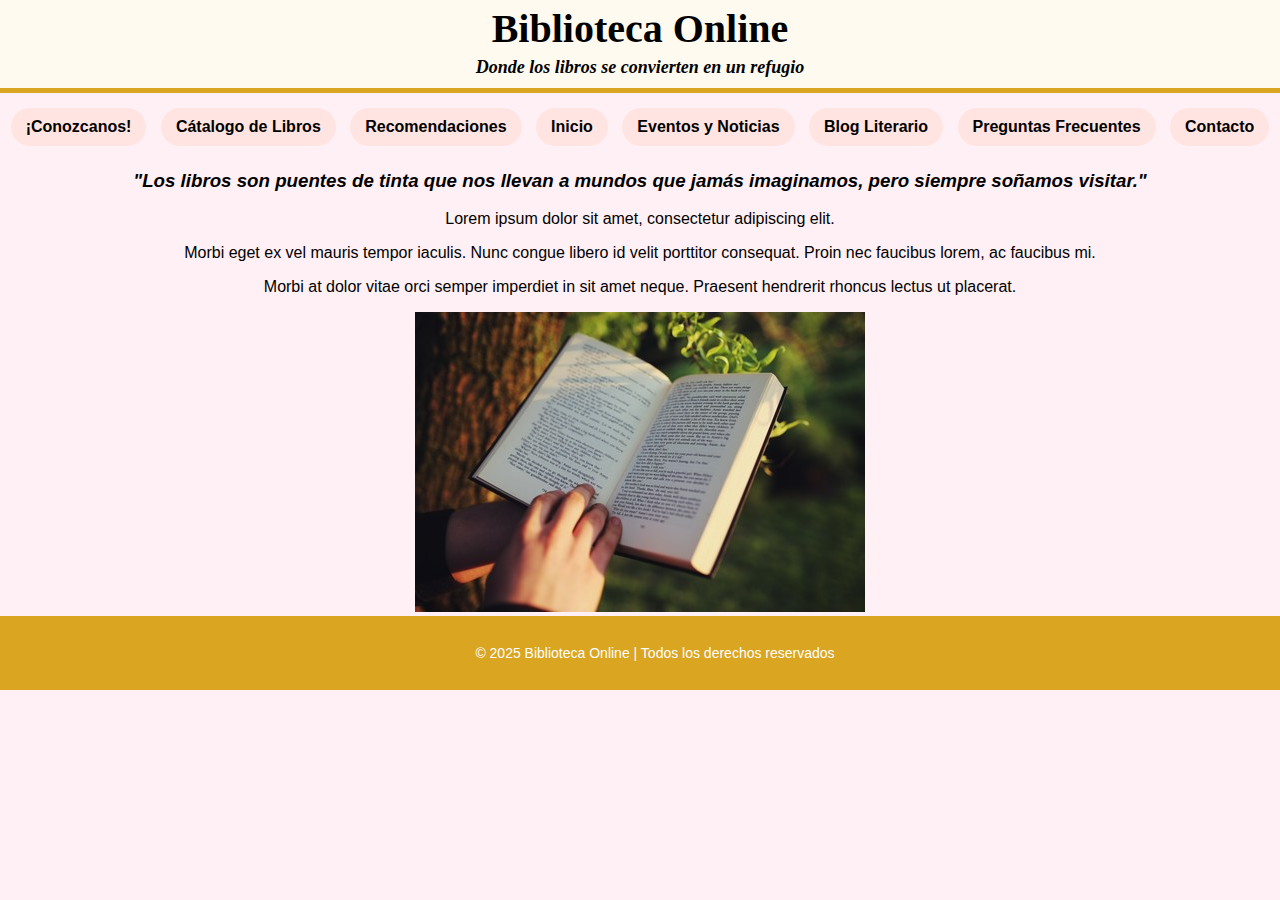
<file: src/main/resources/static/index.html>
<!DOCTYPE html>
<!--
Click nbfs://nbhost/SystemFileSystem/Templates/Licenses/license-default.txt to change this license
Click nbfs://nbhost/SystemFileSystem/Templates/Other/html.html to edit this template
-->
<html>
    <head>
        <title>Inicio</title>
        <meta charset="UTF-8"/>
        <link href="css/estilos.css" rel="stylesheet" type="text/css"/>
        <link rel="icon" type="image/png" href="google-chrome.png">
</head>
<body>
    <header>
        <h1>Biblioteca Online</h1>
        <h2><em>Donde los libros se convierten en un refugio</em></h2>
    </header>

    <nav>
        <a href="about.html"  class="nav-menu">¡Conozcanos!</a>
        <a href="catalogo.html"  class="nav-menu">Cátalogo de Libros</a>
        <a href="recomendaciones.html"  class="nav-menu">Recomendaciones</a>
        <a href="index.html" class="nav-menu">Inicio</a>
        <a href="eventos.html"  class="nav-menu">Eventos y Noticias</a>
        <a href="blog.html"  class="nav-menu">Blog Literario</a>
        <a href="preguntas.html"  class="nav-menu">Preguntas Frecuentes</a>
        <a href="contacto.html"  class="nav-menu">Contacto</a> 
    </nav>
    <section>

        <h3><em>"Los libros son puentes de tinta que nos llevan a mundos que jamás imaginamos, pero siempre soñamos visitar."</em></h3>
        <p>Lorem ipsum dolor sit amet, consectetur adipiscing elit. </p>
        <p>Morbi eget ex vel mauris tempor iaculis. Nunc congue libero id velit porttitor consequat. Proin nec faucibus lorem, ac faucibus mi.</p>
        <p>Morbi at dolor vitae orci semper imperdiet in sit amet neque. Praesent hendrerit rhoncus lectus ut placerat.</p>
        <img src="libros1.jpg" alt=""/>

    </section>


    <footer>
        <p>&COPY; 2025 Biblioteca Online | Todos los derechos reservados</p>
    </footer>
</body>
</html>
</file>
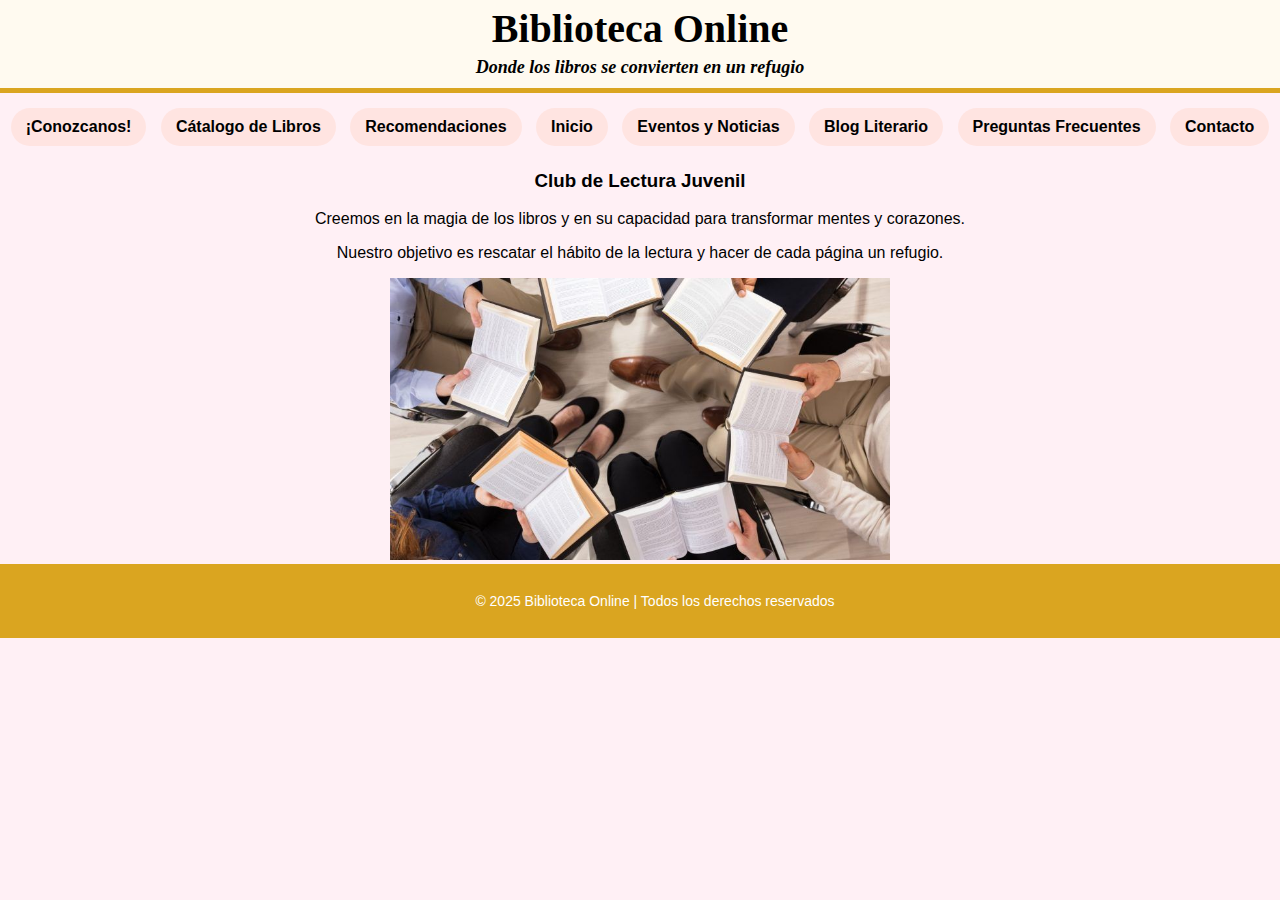
<file: src/main/resources/static/about.html>
<!DOCTYPE html>
<!--
Click nbfs://nbhost/SystemFileSystem/Templates/Licenses/license-default.txt to change this license
Click nbfs://nbhost/SystemFileSystem/Templates/Other/html.html to edit this template
-->
<html>
    <head>
        <title>Sobre Nosotros</title>
        <meta charset="UTF-8"/>
        <link href="css/estilos.css" rel="stylesheet" type="text/css"/>
        <link rel="icon" type="image/png" href="google-chrome.png">
    </head>
    <body>
        <header>
            <h1>Biblioteca Online</h1>
            <h2><em>Donde los libros se convierten en un refugio</em></h2>
        </header>

        <nav>
            <a href="about.html"  class="nav-menu">¡Conozcanos!</a>
            <a href="catalogo.html"  class="nav-menu">Cátalogo de Libros</a>
            <a href="recomendaciones.html"  class="nav-menu">Recomendaciones</a>
            <a href="index.html" class="nav-menu">Inicio</a>
            <a href="eventos.html"  class="nav-menu">Eventos y Noticias</a>
            <a href="blog.html"  class="nav-menu">Blog Literario</a>
            <a href="preguntas.html"  class="nav-menu">Preguntas Frecuentes</a>
            <a href="contacto.html"  class="nav-menu">Contacto</a> 
        </nav>
        <section>
            <h3>Club de Lectura Juvenil</h3>
            <p>Creemos en la magia de los libros y en su capacidad para transformar mentes y corazones.</p>
            <p>Nuestro objetivo es rescatar el hábito de la lectura y hacer de cada página un refugio.</p>
            <img src="libros2.jpg" width="500" alt=""/>
        </section>

        <footer>
            <p>&COPY; 2025 Biblioteca Online | Todos los derechos reservados</p>
        </footer>
    </body>
</html>
</file>
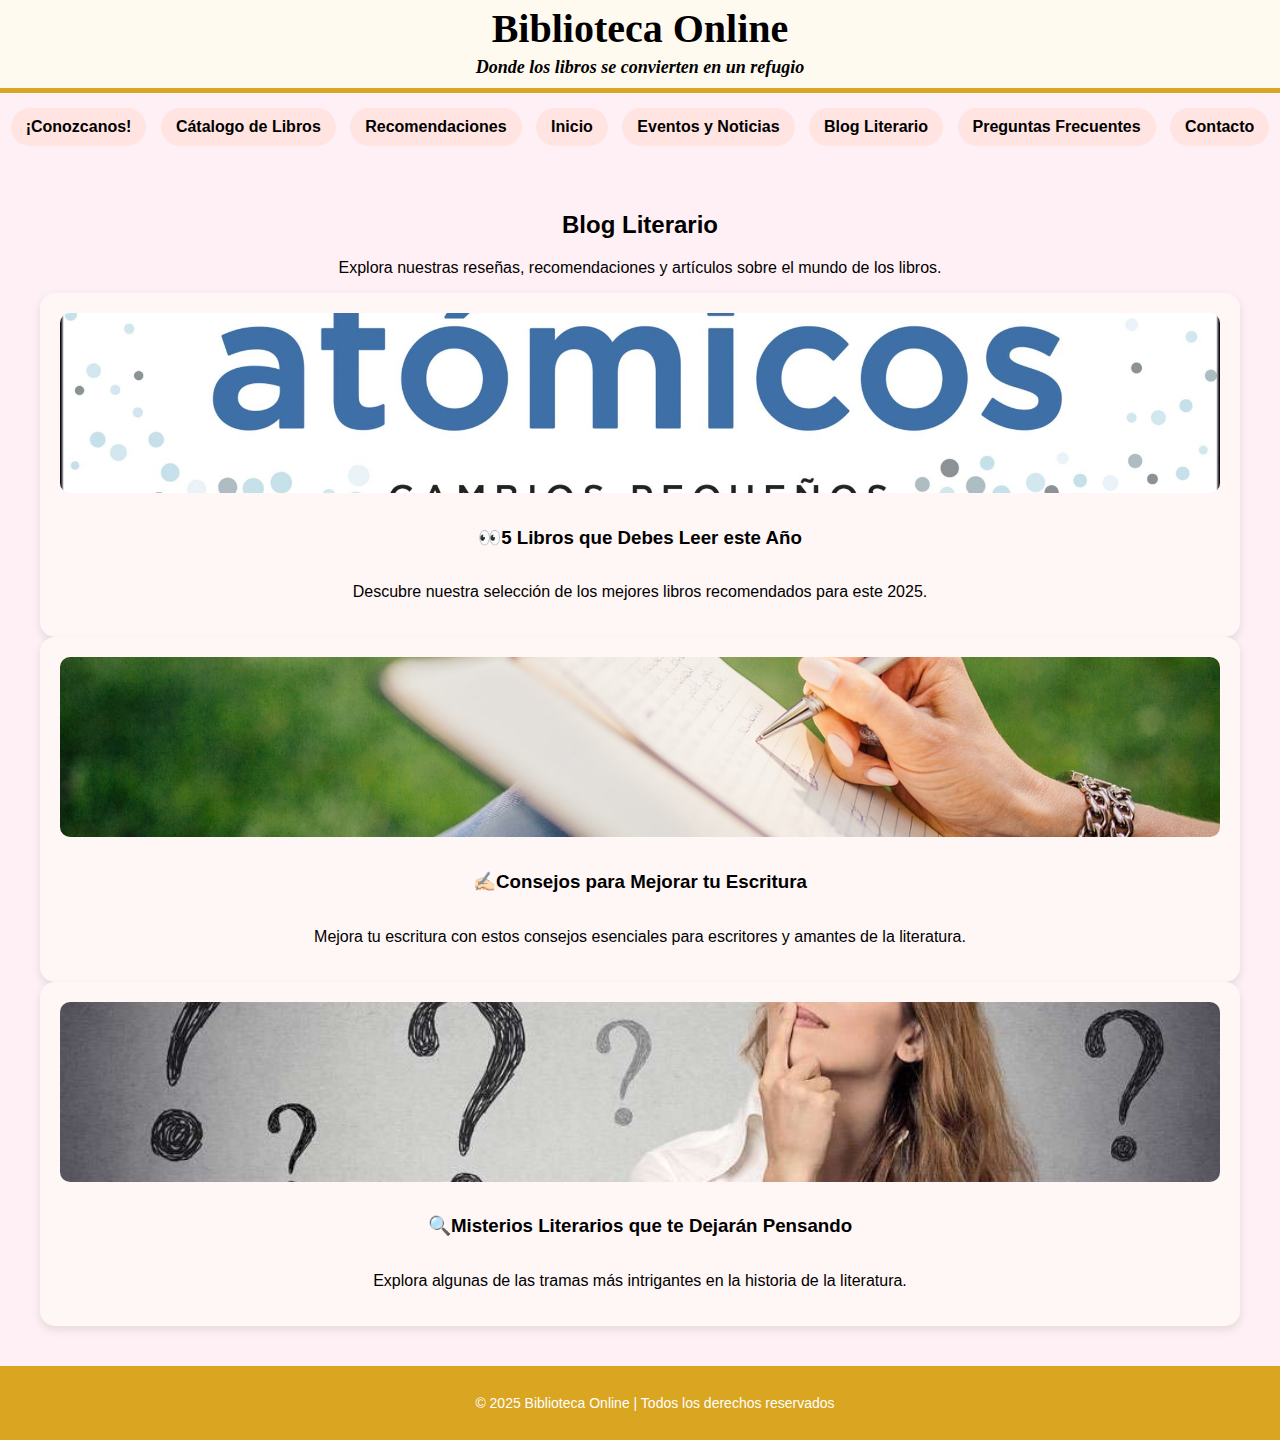
<file: src/main/resources/static/blog.html>
<!DOCTYPE html>
<!--
Click nbfs://nbhost/SystemFileSystem/Templates/Licenses/license-default.txt to change this license
Click nbfs://nbhost/SystemFileSystem/Templates/Other/html.html to edit this template
-->
<html>
    <head>
        <title>Blog Literario</title>
        <meta charset="UTF-8"/>
        <link href="css/estilos.css" rel="stylesheet" type="text/css"/>
        <link rel="icon" type="image/png" href="google-chrome.png">
    </head>
    <body>
        <header>
            <h1>Biblioteca Online</h1>
            <h2><em>Donde los libros se convierten en un refugio</em></h2>
        </header>

        <nav>
            <a href="about.html"  class="nav-menu">¡Conozcanos!</a>
            <a href="catalogo.html"  class="nav-menu">Cátalogo de Libros</a>
            <a href="recomendaciones.html"  class="nav-menu">Recomendaciones</a>
            <a href="index.html" class="nav-menu">Inicio</a>
            <a href="eventos.html"  class="nav-menu">Eventos y Noticias</a>
            <a href="blog.html"  class="nav-menu">Blog Literario</a>
            <a href="preguntas.html"  class="nav-menu">Preguntas Frecuentes</a>
            <a href="contacto.html"  class="nav-menu">Contacto</a> 
        </nav>

        <section class="blog">
            <h2>Blog Literario</h2>
            <p>Explora nuestras reseñas, recomendaciones y artículos sobre el mundo de los libros.</p>
            <div>
                <div class="post">
                    <img src="libro4.jpg" alt="Libros Recomendados"/>
                    <h3>👀5 Libros que Debes Leer este Año</h3>
                    <p>Descubre nuestra selección de los mejores libros recomendados para este 2025.</p>
                </div>

                <div class="post">
                    <img src="escribir-mejor.jpg" alt=""/>
                    <h3>✍🏻Consejos para Mejorar tu Escritura</h3>
                    <p>Mejora tu escritura con estos consejos esenciales para escritores y amantes de la literatura.</p>
                </div>

                <div class="post">
                    <img src="preguntas.jpg" alt=""/>
                    <h3>🔍Misterios Literarios que te Dejarán Pensando</h3>
                    <p>Explora algunas de las tramas más intrigantes en la historia de la literatura.</p>

                </div>
            </div>
        </section>
        <footer>
            <p>&COPY; 2025 Biblioteca Online | Todos los derechos reservados</p>
        </footer>
    </body>
</html>
</file>
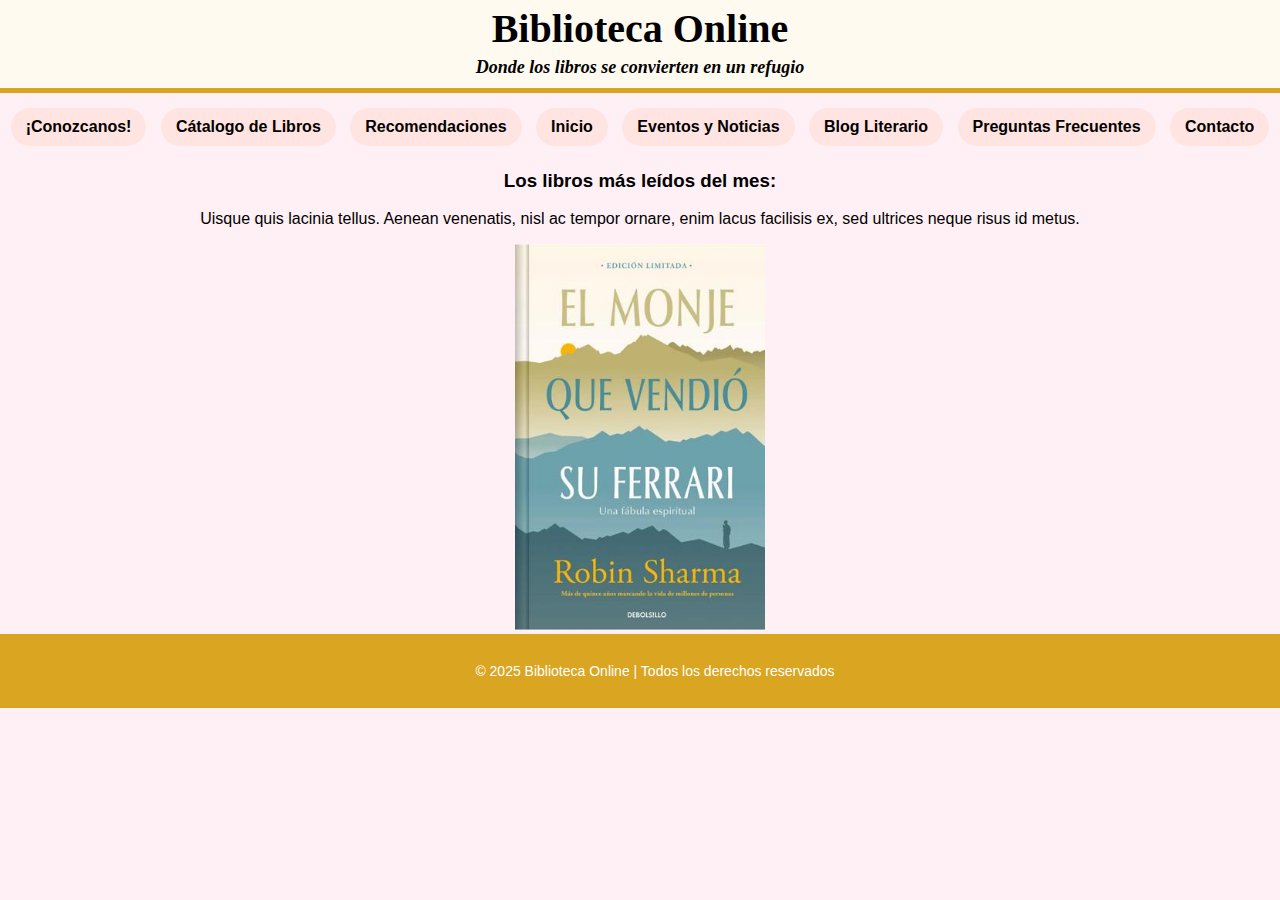
<file: src/main/resources/static/catalogo.html>
<!DOCTYPE html>
<!--
Click nbfs://nbhost/SystemFileSystem/Templates/Licenses/license-default.txt to change this license
Click nbfs://nbhost/SystemFileSystem/Templates/Other/html.html to edit this template
-->
<html>
    <head>
        <title>Cátalogo de Libros</title>
        <meta charset="UTF-8"/>
        <link href="css/estilos.css" rel="stylesheet" type="text/css"/>
        <link rel="icon" type="image/png" href="google-chrome.png">
    </head>
    <body>
        <header>
            <h1>Biblioteca Online</h1>
            <h2><em>Donde los libros se convierten en un refugio</em></h2>
        </header>

        <nav>
            <a href="about.html"  class="nav-menu">¡Conozcanos!</a>
            <a href="catalogo.html"  class="nav-menu">Cátalogo de Libros</a>
            <a href="recomendaciones.html"  class="nav-menu">Recomendaciones</a>
            <a href="index.html" class="nav-menu">Inicio</a>
            <a href="eventos.html"  class="nav-menu">Eventos y Noticias</a>
            <a href="blog.html"  class="nav-menu">Blog Literario</a>
            <a href="preguntas.html"  class="nav-menu">Preguntas Frecuentes</a>
            <a href="contacto.html"  class="nav-menu">Contacto</a> 
        </nav>

        <div>
            <h3>Los libros más leídos del mes:</h3>
            <p>Uisque quis lacinia tellus. Aenean venenatis, nisl ac tempor ornare, enim lacus facilisis ex, sed ultrices neque risus id metus.</p>
        </div>

        <div>
            <img src="libro3.jpg" width="250" alt=""/>
        </div>

        <footer>
            <p>&COPY; 2025 Biblioteca Online | Todos los derechos reservados</p>
        </footer>
    </body>
</html>
</file>
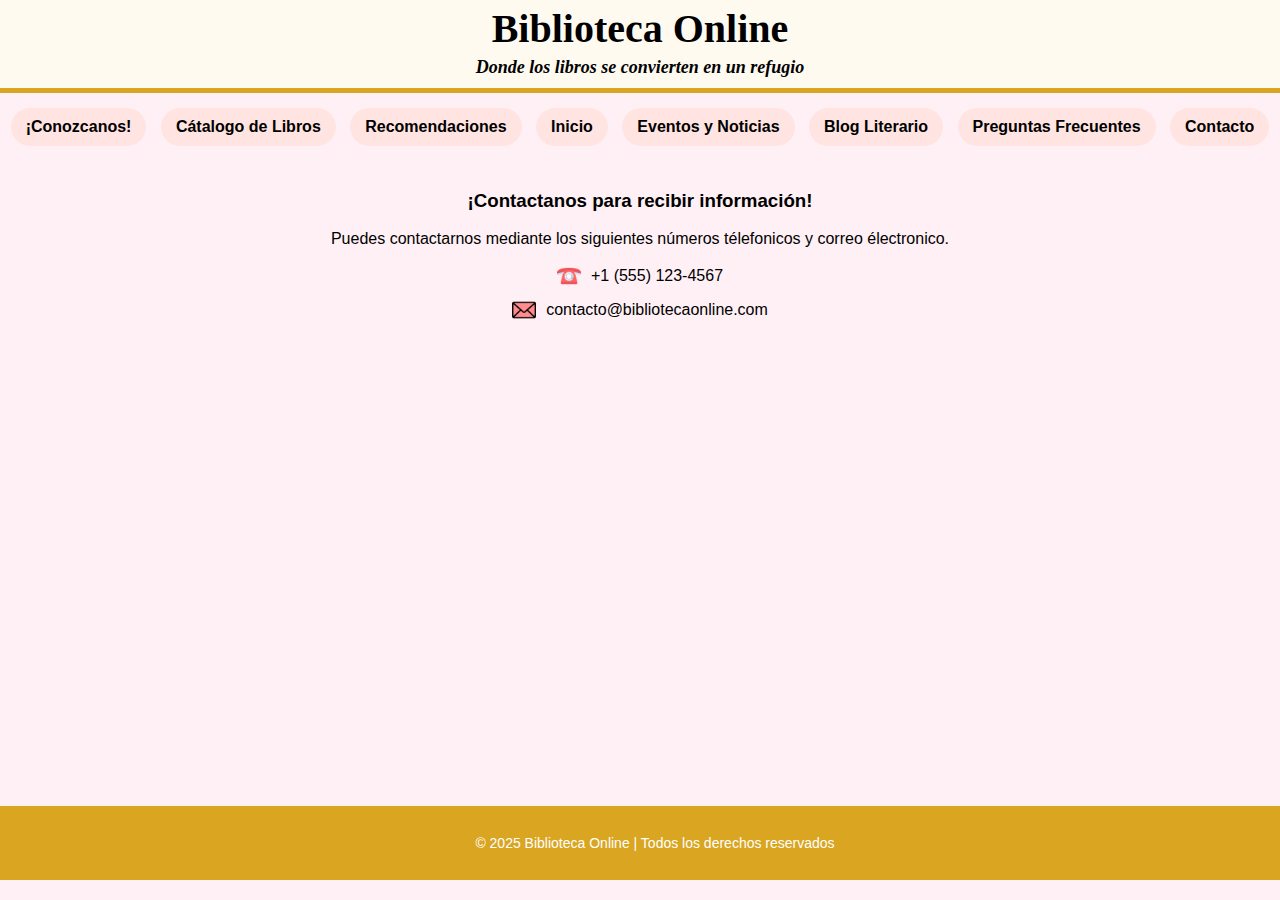
<file: src/main/resources/static/contacto.html>
<!DOCTYPE html>
<!--
Click nbfs://nbhost/SystemFileSystem/Templates/Licenses/license-default.txt to change this license
Click nbfs://nbhost/SystemFileSystem/Templates/Other/html.html to edit this template
-->
<html>
    <head>
        <title>Contacto</title>
        <meta charset="UTF-8"/>
        <link href="css/estilos.css" rel="stylesheet" type="text/css"/>
        <link rel="icon" type="image/png" href="google-chrome.png">
    </head>
    <body>
        <header>
            <h1>Biblioteca Online</h1>
            <h2><em>Donde los libros se convierten en un refugio</em></h2>
        </header>

        <nav>
            <a href="about.html"  class="nav-menu">¡Conozcanos!</a>
            <a href="catalogo.html"  class="nav-menu">Cátalogo de Libros</a>
            <a href="recomendaciones.html"  class="nav-menu">Recomendaciones</a>
            <a href="index.html" class="nav-menu">Inicio</a>
            <a href="eventos.html"  class="nav-menu">Eventos y Noticias</a>
            <a href="blog.html"  class="nav-menu">Blog Literario</a>
            <a href="preguntas.html"  class="nav-menu">Preguntas Frecuentes</a>
            <a href="contacto.html"  class="nav-menu">Contacto</a> 
        </nav>
        <section class="contacto">
            <h3>¡Contactanos para recibir información!</h3>
            <p>Puedes contactarnos mediante los siguientes números télefonicos y correo électronico.</p>

            <div class="info-contacto">
                <img src="telefono.png" class="icono" alt=""/>
                <span>+1 (555) 123-4567</span> 
            </div>

            <div class="info-contacto">
                <img src="mensaje.png" alt="" class="icono"/>
                <span>contacto@bibliotecaonline.com</span>
            </div>


            <iframe src="https://www.google.com/maps/embed?pb=!1m18!1m12!1m3!1d755.6034137768811!2d-73.98246400058267!3d40.752925834902115!2m3!1f0!2f0!3f0!3m2!1i1024!2i768!4f13.1!3m3!1m2!1s0x89c259a9e957c125%3A0xe04de4a5594b493c!2sThe%20New%20York%20Public%20Library%20Shop!5e0!3m2!1ses-419!2scr!4v1738743253692!5m2!1ses-419!2scr" width="600" height="450" style="border:0;" allowfullscreen="" loading="lazy" referrerpolicy="no-referrer-when-downgrade"></iframe>


        </section>
        <footer>
            <p>&COPY; 2025 Biblioteca Online | Todos los derechos reservados</p>
        </footer>
    </body>
</html>
</file>
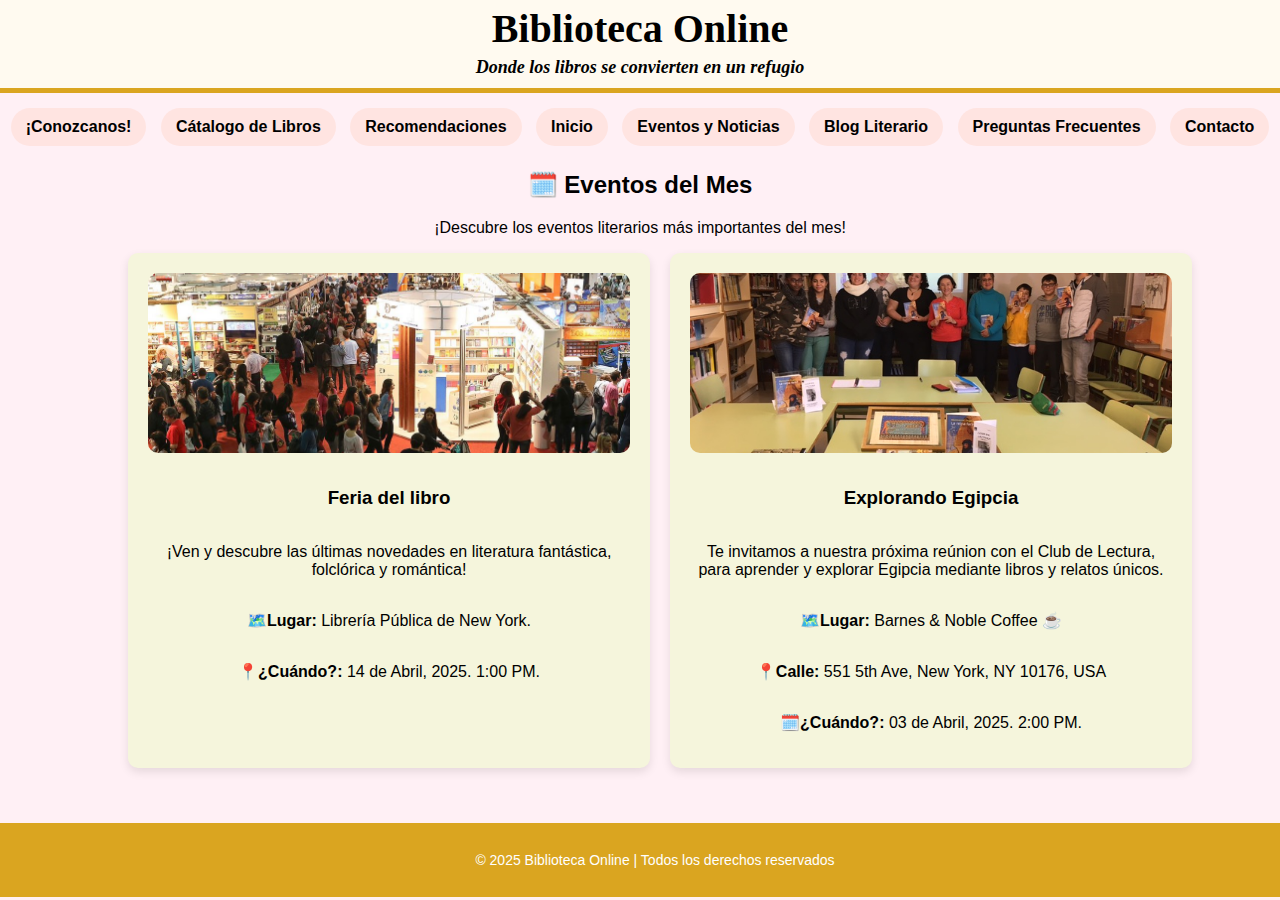
<file: src/main/resources/static/eventos.html>
<!DOCTYPE html>
<!--
Click nbfs://nbhost/SystemFileSystem/Templates/Licenses/license-default.txt to change this license
Click nbfs://nbhost/SystemFileSystem/Templates/Other/html.html to edit this template
-->
<html>
    <head>
        <title>Eventos y Noticias</title>
        <meta charset="UTF-8"/>
        <link href="css/estilos.css" rel="stylesheet" type="text/css"/>
        <link rel="icon" type="image/png" href="google-chrome.png">
    </head>
    <header>
        <h1>Biblioteca Online</h1>
        <h2><em>Donde los libros se convierten en un refugio</em></h2>
    </header>

    <nav>
        <a href="about.html"  class="nav-menu">¡Conozcanos!</a>
        <a href="catalogo.html"  class="nav-menu">Cátalogo de Libros</a>
        <a href="recomendaciones.html"  class="nav-menu">Recomendaciones</a>
        <a href="index.html" class="nav-menu">Inicio</a>
        <a href="eventos.html"  class="nav-menu">Eventos y Noticias</a>
        <a href="blog.html"  class="nav-menu">Blog Literario</a>
        <a href="preguntas.html"  class="nav-menu">Preguntas Frecuentes</a>
        <a href="contacto.html"  class="nav-menu">Contacto</a> 
    </nav>

    <section>
        <h2>🗓️ Eventos del Mes</h2>
        <p>¡Descubre los eventos literarios más importantes del mes!</p>

        <div class="seccion-eventos"> 
            <div class="evento">
                <img src="feria-libro.jpg" alt="Evento 1"/>
                <h3><strong>Feria del libro</strong></h3>
                <p>¡Ven y descubre las últimas novedades en literatura fantástica, folclórica y romántica!</p>
                <p><strong>🗺️Lugar:</strong> Librería Pública de New York.</p>
                <p><strong>📍¿Cuándo?:</strong> 14 de Abril, 2025. 1:00 PM.</p>
            </div>

            <div class="evento ">
                <img src="club-lectura.jpg" alt="Evento 2"/>
                <h3><strong>Explorando Egipcia</strong></h3>
                <p>Te invitamos a nuestra próxima reúnion con el Club de Lectura, para aprender y explorar Egipcia mediante libros y relatos únicos.</p>
                <p><strong>🗺️Lugar:</strong> Barnes & Noble Coffee ☕</p>
                <p><strong>️📍Calle:</strong> 551 5th Ave, New York, NY 10176, USA</p>
                <p><strong>🗓️¿Cuándo?:</strong> 03 de Abril, 2025. 2:00 PM.</p>
            </div>
        </div>
    </section>

    <footer>
        <p>&COPY; 2025 Biblioteca Online | Todos los derechos reservados</p>
    </footer>
</body>
</html>
</file>
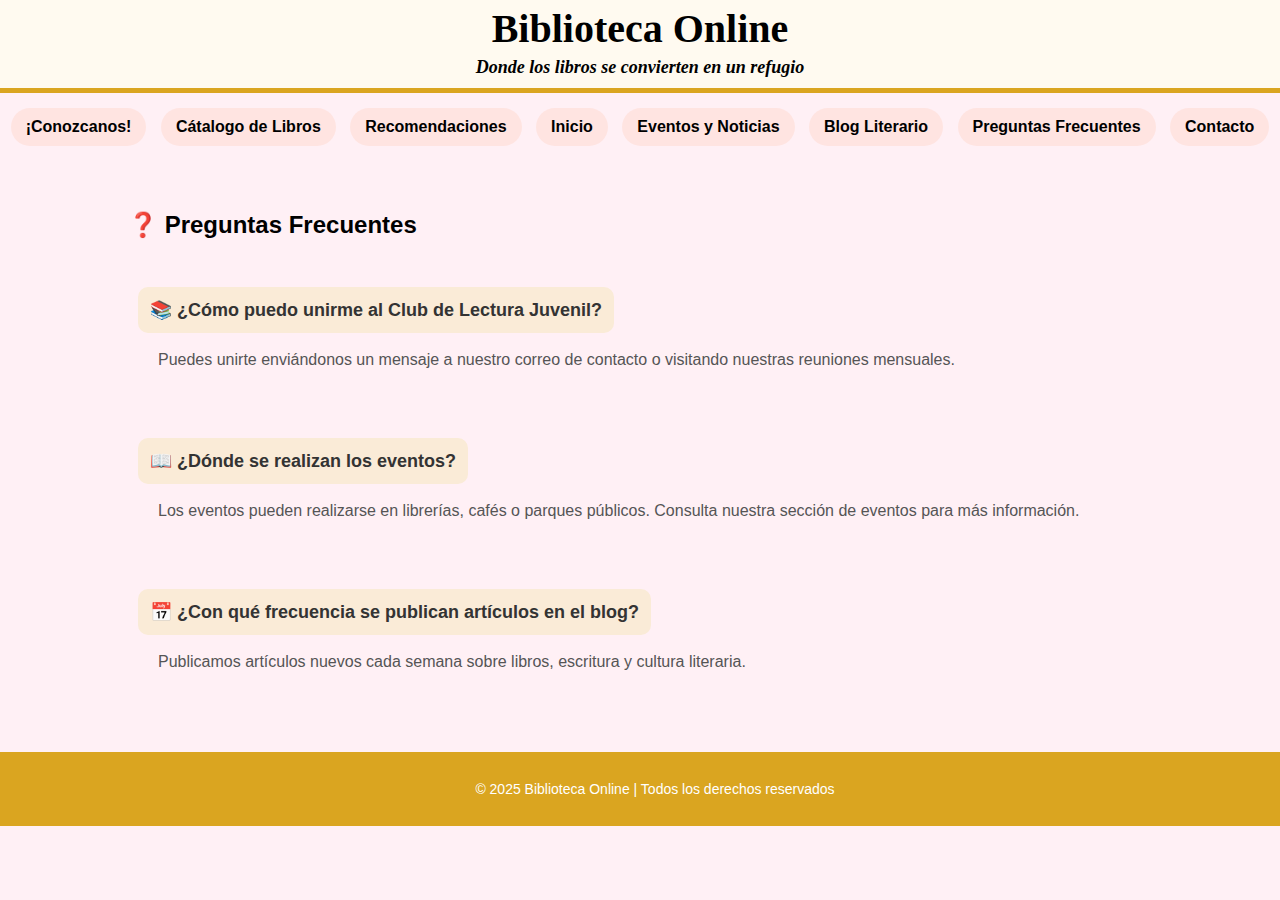
<file: src/main/resources/static/preguntas.html>
<!DOCTYPE html>
<!--
Click nbfs://nbhost/SystemFileSystem/Templates/Licenses/license-default.txt to change this license
Click nbfs://nbhost/SystemFileSystem/Templates/Other/html.html to edit this template
-->
<html>
    <head>
        <title>Preguntas Frecuentes</title>
        <meta charset="UTF-8"/>
        <link href="css/estilos.css" rel="stylesheet" type="text/css"/>
        <link rel="icon" type="image/png" href="google-chrome.png">
    </head>
    <body>
        <header>
            <h1>Biblioteca Online</h1>
            <h2><em>Donde los libros se convierten en un refugio</em></h2>
        </header>

        <nav>
            <a href="about.html"  class="nav-menu">¡Conozcanos!</a>
            <a href="catalogo.html"  class="nav-menu">Cátalogo de Libros</a>
            <a href="recomendaciones.html"  class="nav-menu">Recomendaciones</a>
            <a href="index.html" class="nav-menu">Inicio</a>
            <a href="eventos.html"  class="nav-menu">Eventos y Noticias</a>
            <a href="blog.html"  class="nav-menu">Blog Literario</a>
            <a href="preguntas.html"  class="nav-menu">Preguntas Frecuentes</a>
            <a href="contacto.html"  class="nav-menu">Contacto</a> 
        </nav>
        <section class="faq">
            <h2>❓ Preguntas Frecuentes</h2>

            <div class="faq-item">
                <p class="faq-question">📚 ¿Cómo puedo unirme al Club de Lectura Juvenil?</p>
                <p class="faq-answer">Puedes unirte enviándonos un mensaje a nuestro correo de contacto o visitando nuestras reuniones mensuales.</p>
            </div>

            <div class="faq-item">
                <p class="faq-question">📖 ¿Dónde se realizan los eventos?</p>
                <p class="faq-answer">Los eventos pueden realizarse en librerías, cafés o parques públicos. Consulta nuestra sección de eventos para más información.</p>
            </div>

            <div class="faq-item">
                <p class="faq-question">📅 ¿Con qué frecuencia se publican artículos en el blog?</p>
                <p class="faq-answer">Publicamos artículos nuevos cada semana sobre libros, escritura y cultura literaria.</p>
            </div>
        </section>
        <footer>
            <p>&COPY; 2025 Biblioteca Online | Todos los derechos reservados</p>
        </footer>
    </body>
</html>
</file>
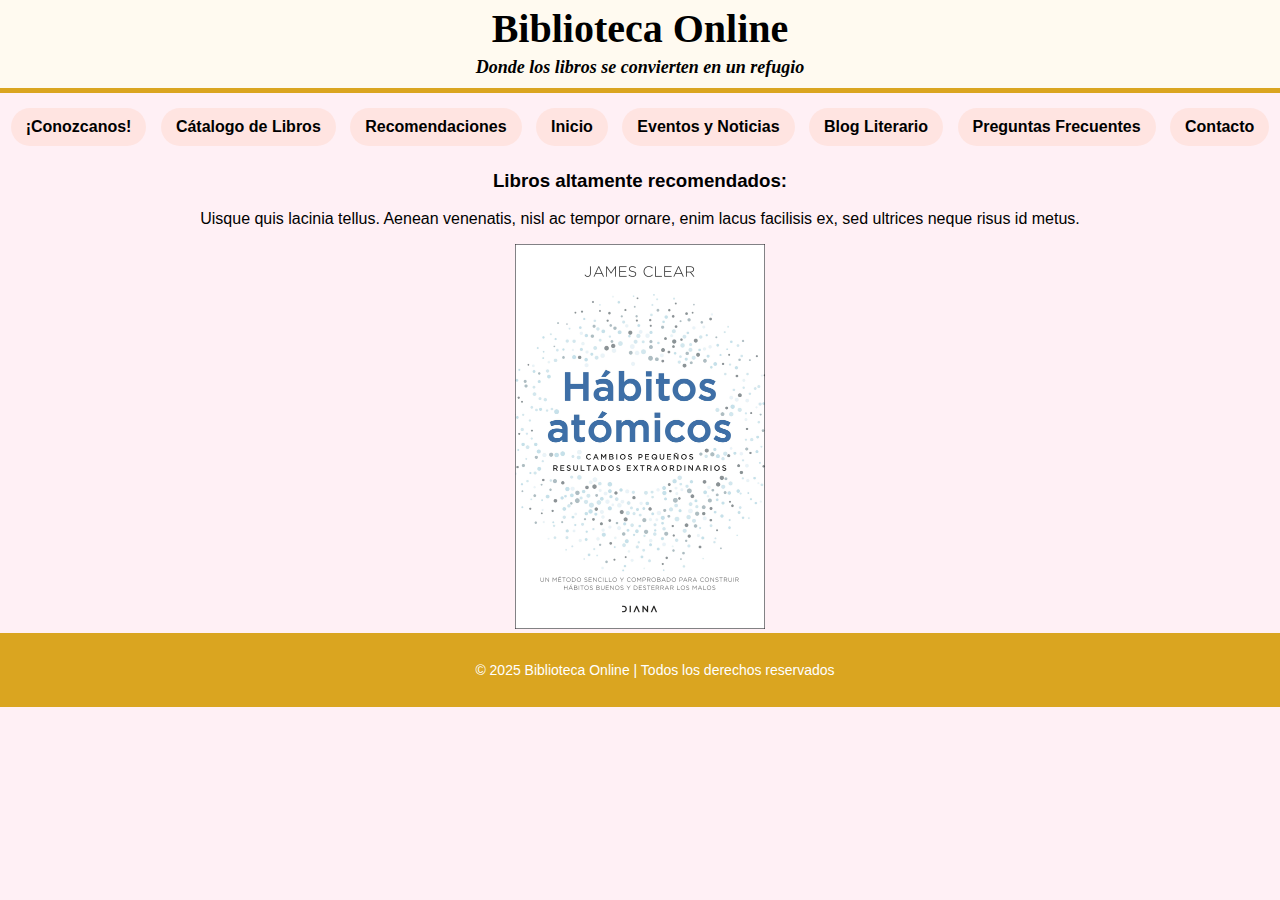
<file: src/main/resources/static/recomendaciones.html>
<!DOCTYPE html>
<!--
Click nbfs://nbhost/SystemFileSystem/Templates/Licenses/license-default.txt to change this license
Click nbfs://nbhost/SystemFileSystem/Templates/Other/html.html to edit this template
-->
<html>
    <head>
        <title>Recomendaciones</title>
        <meta charset="UTF-8"/>
        <link href="css/estilos.css" rel="stylesheet" type="text/css"/>
        <link rel="icon" type="image/png" href="google-chrome.png">
    </head>
    <body>
        <header>
            <h1>Biblioteca Online</h1>
            <h2><em>Donde los libros se convierten en un refugio</em></h2>
        </header>

        <nav>
            <a href="about.html"  class="nav-menu">¡Conozcanos!</a>
            <a href="catalogo.html"  class="nav-menu">Cátalogo de Libros</a>
            <a href="recomendaciones.html"  class="nav-menu">Recomendaciones</a>
            <a href="index.html" class="nav-menu">Inicio</a>
            <a href="eventos.html"  class="nav-menu">Eventos y Noticias</a>
            <a href="blog.html"  class="nav-menu">Blog Literario</a>
            <a href="preguntas.html"  class="nav-menu">Preguntas Frecuentes</a>
            <a href="contacto.html"  class="nav-menu">Contacto</a> 
        </nav>

        <div>
            <h3>Libros altamente recomendados:</h3>
            <p>Uisque quis lacinia tellus. Aenean venenatis, nisl ac tempor ornare, enim lacus facilisis ex, sed ultrices neque risus id metus.</p>
        </div>

        <div>
            <img src="libro4.jpg" width="250" alt=""/>
        </div>

        <footer>
            <p>&COPY; 2025 Biblioteca Online | Todos los derechos reservados</p>
        </footer>
    </body>
</html>
</file>
<file: src/main/resources/static/css/estilos.css>
body{
    background-color: lavenderblush;
    font-family: Arial, sans-serif;
    margin: 0;
    padding: 0;
    text-align: center;
}

header{
    background-color: floralwhite;
    color: black;
    padding: 5px;
    text-align: center;
    border-bottom: 5px solid goldenrod;
}

header h1{
    font-family: 'Times New Roman';
    font-size: 40px;
    margin: 0;
}

header h2{
    font-family: 'Times New Roman';
    font-size: 18px;
    font-style: italic;
    margin: 5px 0;
}

nav{
    text-align: center;
    margin-top: 10px;

}

.nav-menu {
    background-color: mistyrose;
    color: black;
    padding: 10px 15px;
    margin: 5px;
    text-decoration: none;
    font-weight: bold;
    border-radius: 20px;
    display: inline-block;
}

footer{
    background-color: goldenrod;
    color: #ffffff;
    text-align: center;
    padding: 15px;
    font-size: 14px;
    position: relative;
    bottom: 0;
    width: 100%;
}

.contacto{
    text-align: center;
    padding: 20px;
}

.info-contacto{
    display: flex;
    align-items: center;
    justify-content: center;
    gap: 10px;
    margin: 10px 0;
}

.icono{
    width: 24px;
    height: auto;
}

.evento {
    background-color: beige;
    padding: 20px;
    border-radius: 10px;
    text-align: center;
    box-shadow: 0px 4px 10px rgba(0, 0, 0, 0.1);
    display: flex;
    flex-direction: column;
    align-items: center;
    width: 100%;
    margin-bottom: 20px;
}

.seccion-eventos{
    display: grid;
    grid-template-columns: repeat(2, 1fr);
    gap: 60px;
    justify-content: center;
    align-items: stretch;
    width: 80%;
    margin: auto;
    margin-top: 10px;
    margin-bottom: 35px;
}

.eventos{
    background-color: burlywood;
    padding: 20px;
    border-radius: 10px;
    text-align: center;
    box-shadow: 0px 4px 10px rgba(0, 0, 0, 0.1);
    display: flex;
    flex-direction: column;
    align-items: center;
    width: 100%;
}

.evento img{
    width: 100%;
    border-radius: 10px;
    height: 180px;
    object-fit: cover;
    margin-bottom: 15px;
}

.blog{
    text-align: center;
    padding:40px;
}

.seccion-blog{
    display: grid;
    grid-template-columns: repeat(3, 1fr);
    gap: 20px;
    justify-content: center;
    width: 90%;
    margin: auto;
}

.post {
    background-color: #fff6f6;
    padding: 20px;
    border-radius: 15px;
    text-align: center;
    box-shadow: 0px 4px 10px rgba(0, 0, 0, 0.1);
    display: flex;
    flex-direction: column;
    align-items: center;
    transition: transform 0.3s ease-in-out;
}

.post img {
    width: 100%;
    border-radius: 10px;
    height: 180px;
    object-fit: cover;
    margin-bottom: 15px;
}
.faq {
    width: 80%;
    margin: auto;
    text-align: left;
    padding: 40px;
}

.faq-item {
    margin-bottom: 15px;
    padding: 10px;
}


.faq-question {
    background-color: antiquewhite; 
    padding: 12px;
    border-radius: 10px; 
    font-weight: bold;
    font-size: 18px;
    color: #333;
    width: fit-content;
}


.faq-answer {
    margin-left: 20px;
    font-size: 16px;
    color: #555;
}
</file>
